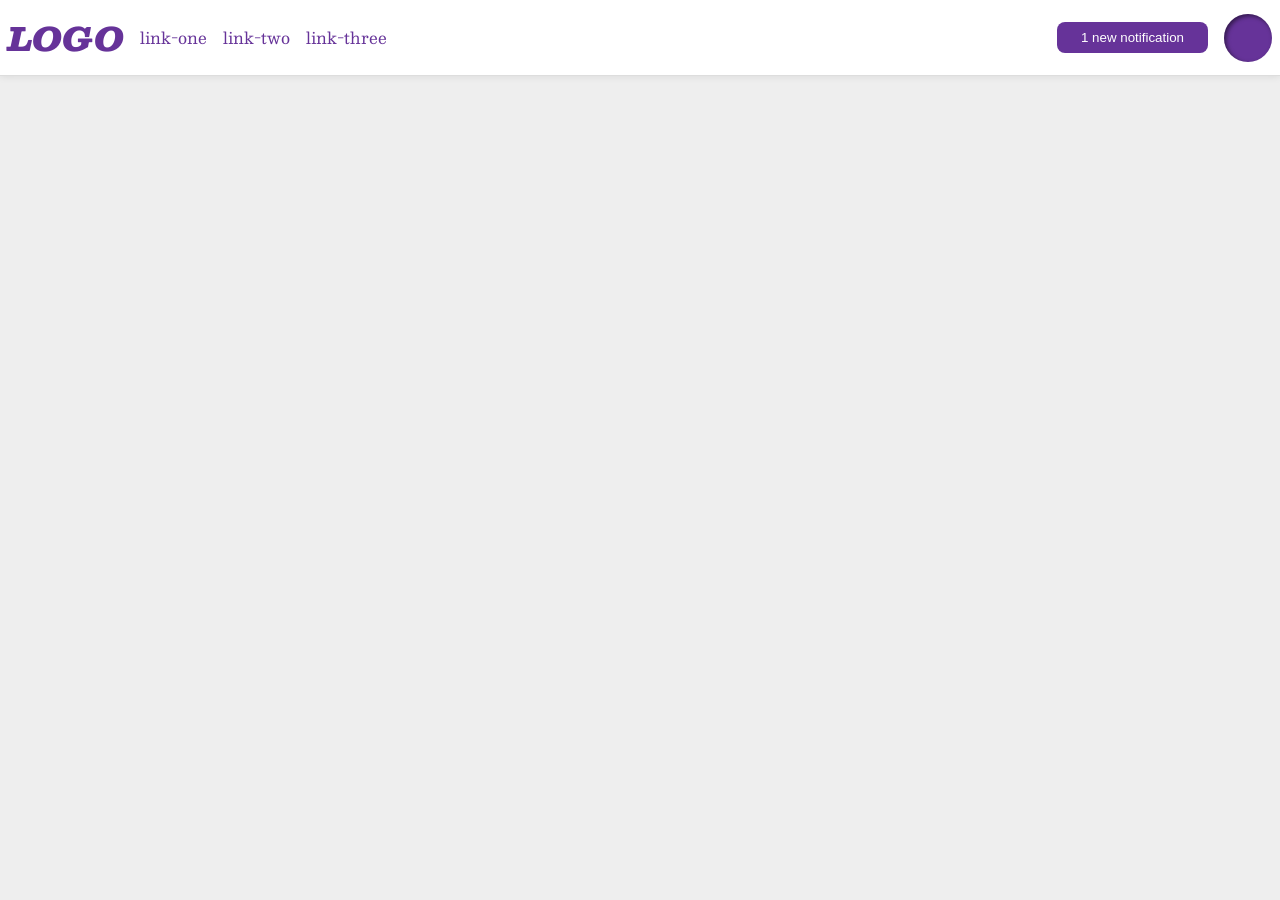
<file: foundations/flex/03-flex-header-2/index.html>
<!DOCTYPE html>
<html lang="en">
  <head>
    <meta charset="UTF-8">
    <meta http-equiv="X-UA-Compatible" content="IE=edge">
    <meta name="viewport" content="width=device-width, initial-scale=1.0">
    <title>Flex Header 2</title>
    <link rel="stylesheet" href="style.css">
  </head>
  <body>
    <div class="header">
      <div class="logo">
        LOGO
      </div>
      <ul class="links">
          <li><a href="https://google.com">link-one</a></li>
          <li><a href="https://google.com">link-two</a></li>
          <li><a href="https://google.com">link-three</a></li>
      </ul>
        <button class="notifications">
          1 new notification
        </button>
        <div class="profile-image"></div>
    </div>
  </body>
</html>
</file>
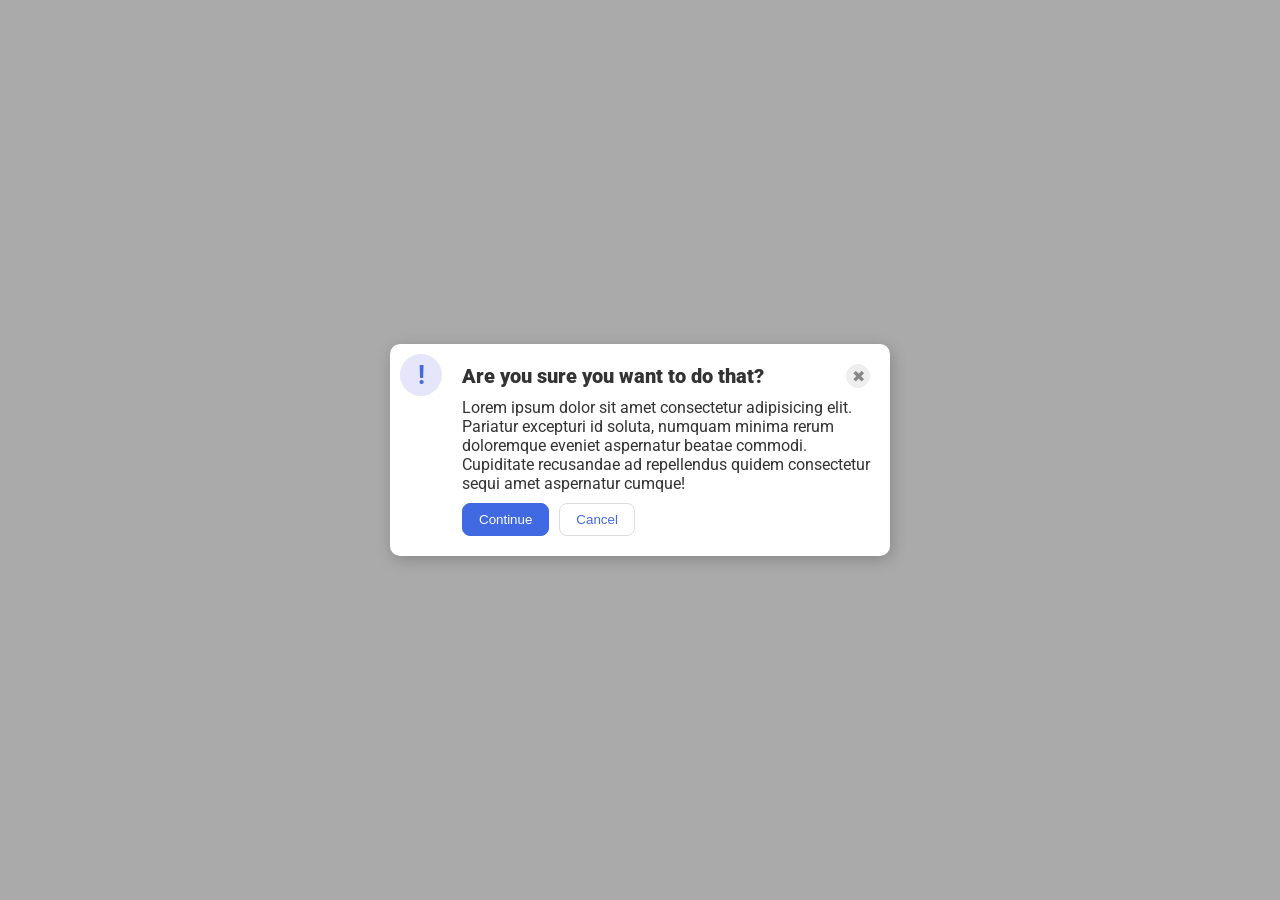
<file: foundations/flex/05-flex-modal/index.html>
<!DOCTYPE html>
<html lang="en">
  <head>
    <meta charset="UTF-8">
    <meta http-equiv="X-UA-Compatible" content="IE=edge">
    <meta name="viewport" content="width=device-width, initial-scale=1.0">
    <link rel="stylesheet" href="style.css">
    <title>Modal</title>
  </head>
  <body>
    <div class="modal">
        <div class="icon">!</div>
        <div class="container">
          <div class="header">Are you sure you want to do that?</div>
          <button class="close-button">✖</button>
          <div class="text">Lorem ipsum dolor sit amet consectetur adipisicing elit. Pariatur excepturi id soluta, numquam minima rerum doloremque eveniet aspernatur beatae commodi. Cupiditate recusandae ad repellendus quidem consectetur sequi amet aspernatur cumque!</div>
          <button class="continue">Continue</button>
          <button class="cancel">Cancel</button>
        </div>
    </div>
  </body>
</html>
</file>
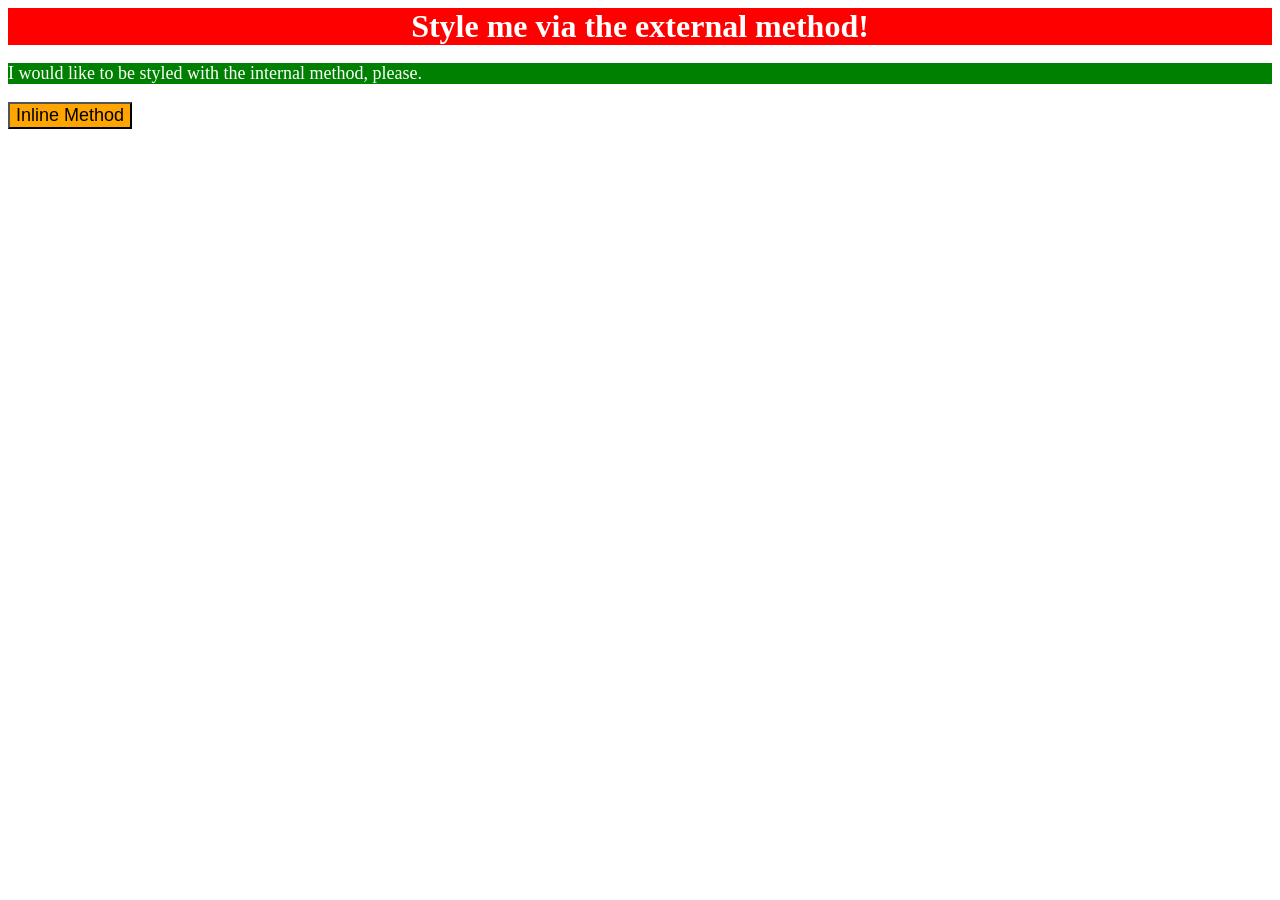
<file: foundations/intro-to-css/01-css-methods/index.html>
<!DOCTYPE html>
<html lang="en">
  <head>
    <meta charset="UTF-8">
    <meta http-equiv="X-UA-Compatible" content="IE=edge">
    <meta name="viewport" content="width=device-width, initial-scale=1.0">
    <title>Methods for Adding CSS</title>

    <link rel="stylesheet" href="style.css"> 

    <style>
      p {
        color: white;
        background-color: green;
        font-size: 18px;
      }
    </style>

  </head>
  <body>
    <div>Style me via the external method!</div>
    <p>I would like to be styled with the internal method, please.</p>
    <button style="background-color:orange; font-size:18px">Inline Method</button>
  </body>
</html>
</file>
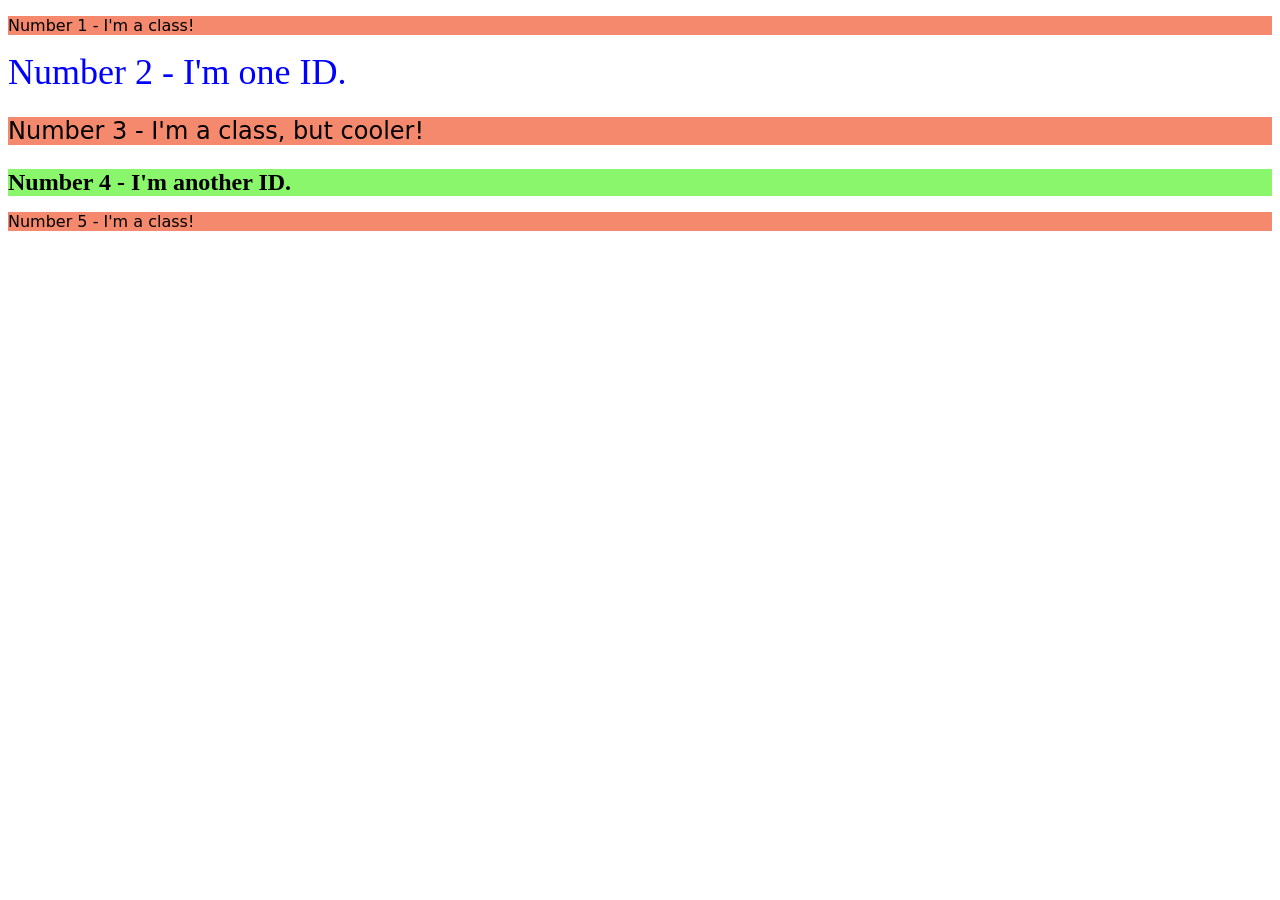
<file: foundations/intro-to-css/02-class-id-selectors/index.html>
<!DOCTYPE html>
<html lang="en">
  <head>
    <meta charset="UTF-8">
    <meta http-equiv="X-UA-Compatible" content="IE=edge">
    <meta name="viewport" content="width=device-width, initial-scale=1.0">
    <title>Class and ID Selectors</title>
    <link rel="stylesheet" href="style.css">
  </head>
  <body>
    <p class="odd">Number 1 - I'm a class!</p>
    <div id="even">Number 2 - I'm one ID.</div>
    <p class="odd number">Number 3 - I'm a class, but cooler!</p>
    <div class="number" id="evens">Number 4 - I'm another ID.</div>
    <p class="odd">Number 5 - I'm a class!</p>
  </body>
</html>
</file>
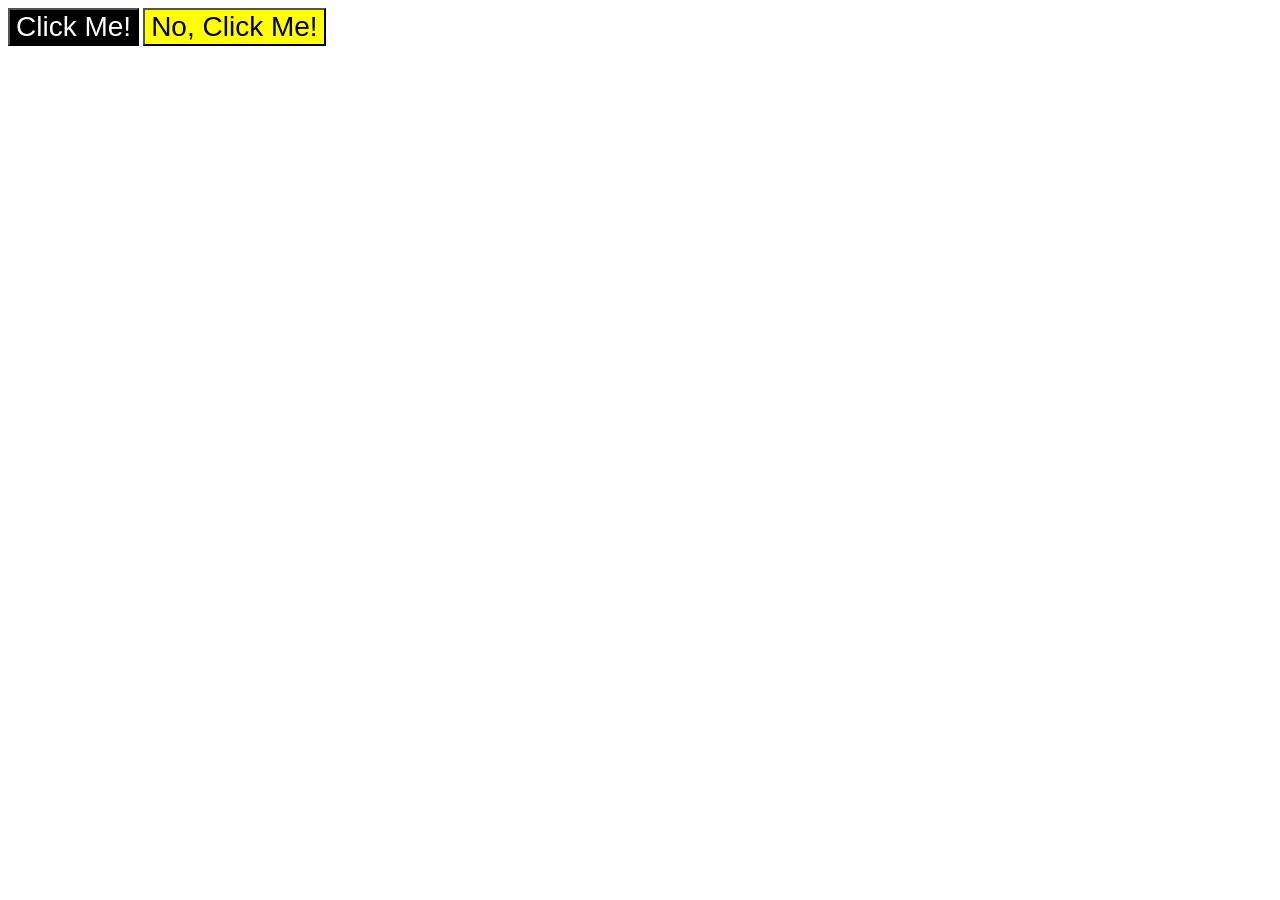
<file: foundations/intro-to-css/03-grouping-selectors/index.html>
<!DOCTYPE html>
<html lang="en">
  <head>
    <meta charset="UTF-8">
    <meta http-equiv="X-UA-Compatible" content="IE=edge">
    <meta name="viewport" content="width=device-width, initial-scale=1.0">
    <title>Grouping Selectors</title>
    <link rel="stylesheet" href="style.css">
  </head>
  <body>
    <button class="black">Click Me!</button>
    <button class="yellow">No, Click Me!</button>
  </body>
</html>
</file>
<file: foundations/flex/03-flex-header-2/style.css>
/* this is some magical font-importing.  
you'll learn about it later. */
@import url('https://fonts.googleapis.com/css2?family=Besley:ital,wght@0,400;1,900&display=swap');

body {
  margin: 0;
  background: #eee;
  font-family: Besley, serif;
}

.header {
  background: white;
  border-bottom: 1px solid #ddd;
  box-shadow: 0 0 8px rgba(0,0,0,.1);
  display: flex;
  padding: 8px;
  align-items: center;
  gap: 16px;
}


.profile-image {
  background: rebeccapurple;
  box-shadow: inset 2px 2px 4px rgba(0,0,0,.5);
  border-radius: 50%;
  width: 48px;
  height: 48px;
  flex-shrink: 0;
}

.logo {
  color: rebeccapurple;
  font-size: 32px;
  font-weight: 900;
  font-style: italic;
}

button {
  border: none;
  border-radius: 8px;
  background: rebeccapurple;
  color: white;
  padding: 8px 24px;

}

a {
  /* this removes the line under our links */
  text-decoration: none;
  color: rebeccapurple;
}

ul {
  list-style-type: none;
  display: flex;
  gap: 16px;
  padding: 0;
  margin-right: auto;
}
</file>
<file: foundations/flex/05-flex-modal/style.css>
@import url('https://fonts.googleapis.com/css2?family=Roboto:wght@400;700&display=swap');

html, body {
  height: 100%;
}

body {
  font-family: Roboto, sans-serif;
  margin: 0;
  background: #aaa;
  color: #333;
  /* I'll give you this one for free lol */
  display: flex;
  align-items: center;
  justify-content: center;
}

.modal {
  background: white;
  width: 480px;
  border-radius: 10px;
  box-shadow: 2px 4px 16px rgba(0,0,0,.2);
  padding: 10px;
  display: flex;
  gap: 10px;
}

.container {
  display: flex;
  flex-wrap: wrap;
  gap: 10px;
  padding: 10px;
}

.header {
  font-weight: 900;
  font-size: 20px;
  margin-right: auto;
}


.icon {
  color: royalblue;
  font-size: 26px;
  font-weight: 700;
  background: lavender;
  width: 42px;
  height: 42px;
  border-radius: 50%;
  display: flex;
  align-items: center;
  justify-content: center;
  flex-shrink: 0;

}

.close-button {
  background: #eee;
  border-radius: 50%;
  color: #888;
  font-weight: 400;
  font-size: 16px;
  height: 24px;
  width: 24px;
  display: flex;
  align-items: center;
  justify-content: center;
  border: 1px solid #eee;
  padding: 0;
}

button {
  cursor: pointer;
  padding: 8px 16px;
  border-radius: 8px;
}

button.continue {
  background: royalblue;
  border: 1px solid royalblue;
  color: white;
}

button.cancel {
  background: white;
  border: 1px solid #ddd;
  color: royalblue;
}
</file>
<file: foundations/intro-to-css/01-css-methods/style.css>
div {
    color: white;
    background-color: red;
    font-size: 32px;
    font-weight: 700;
    text-align: center;
}
</file>
<file: foundations/intro-to-css/02-class-id-selectors/style.css>
.odd {
    background-color: #f4896e;
    font-family: Verdana, "DeJavu Sans", sans-serif;
}

#even {
    color: blue;
    font-size: 36px;
}

.number {
    font-size: 24px;
}

#evens {
    background-color:#8af66c;
    font-weight: bold;
}
</file>
<file: foundations/intro-to-css/03-grouping-selectors/style.css>
.black,
.yellow {
    font-size: 28px;
    font-family: Helvetica, "Times New Roman", sans-serif;
}

.black {
    background-color: rgb(0, 0, 0);
    color: hsl(0, 0%, 100%);
}

.yellow {
    background-color: hsl(60, 100%, 50%);
}
</file>
